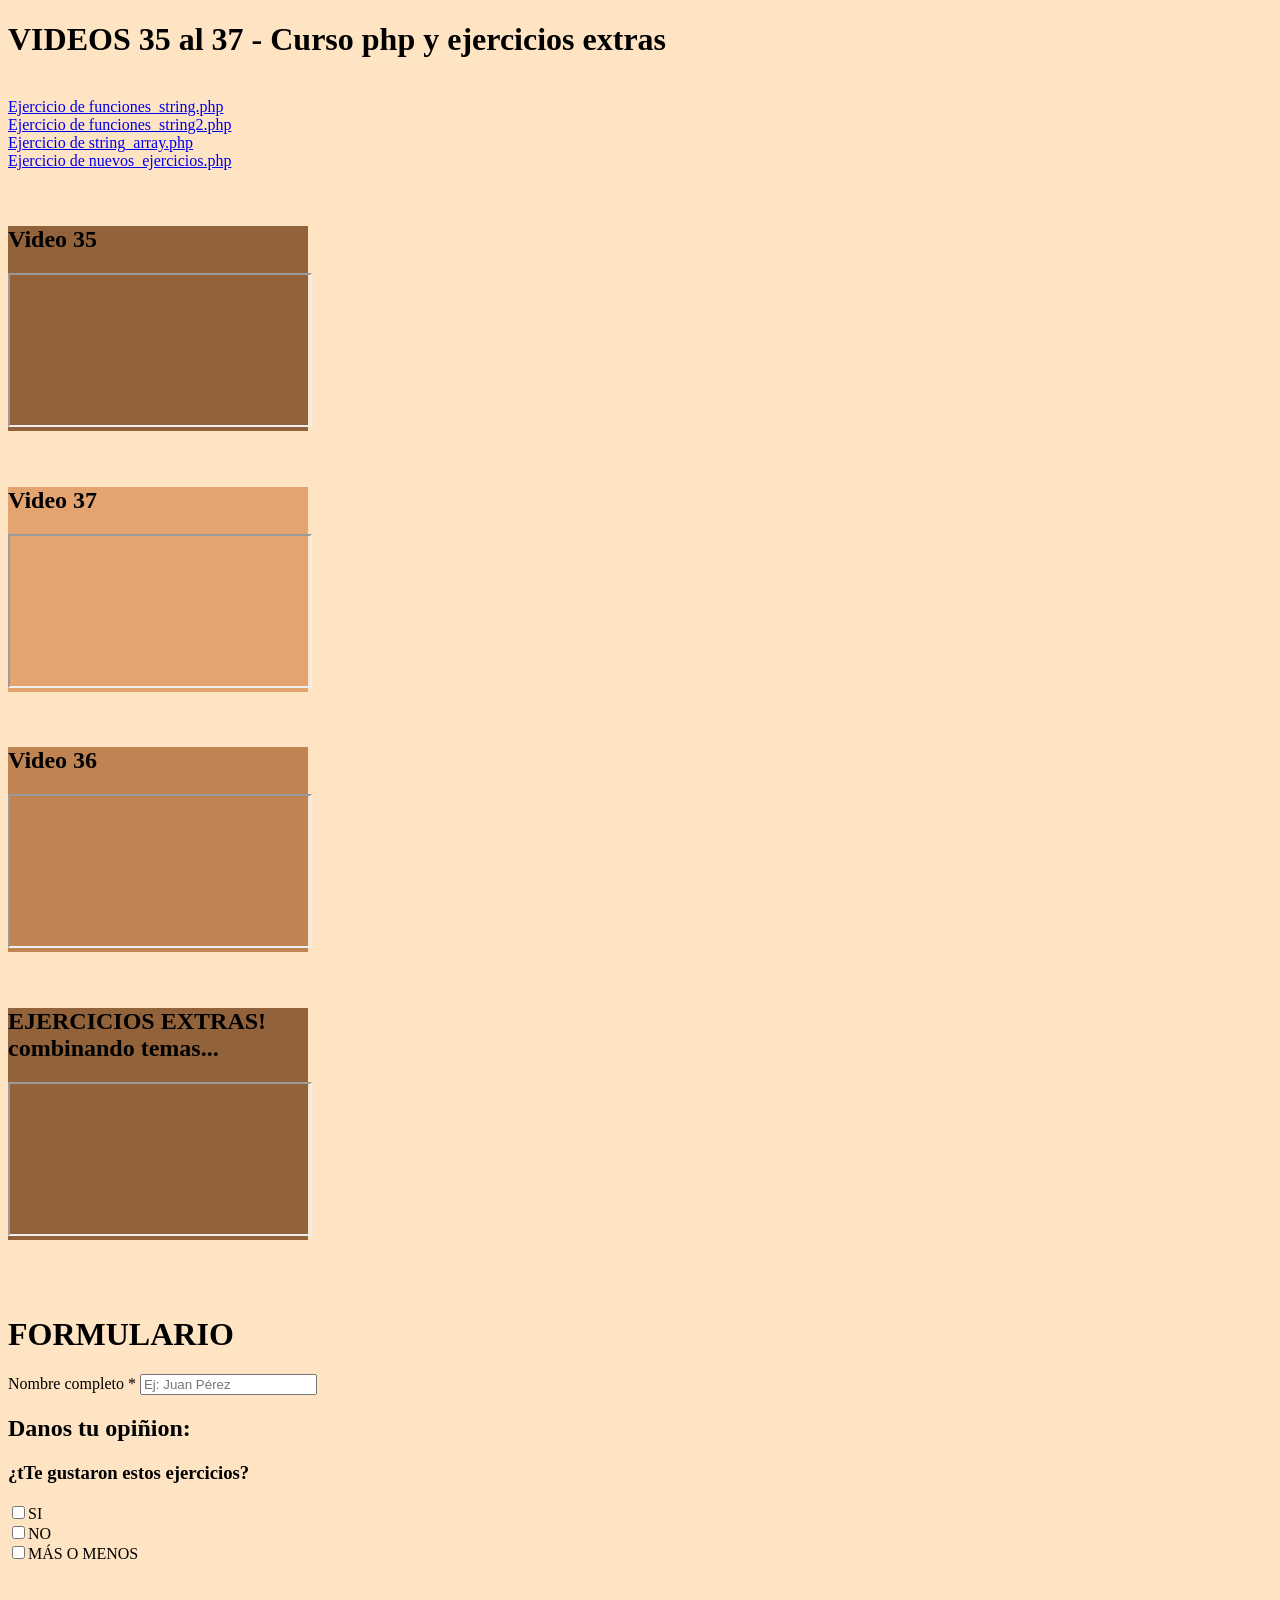
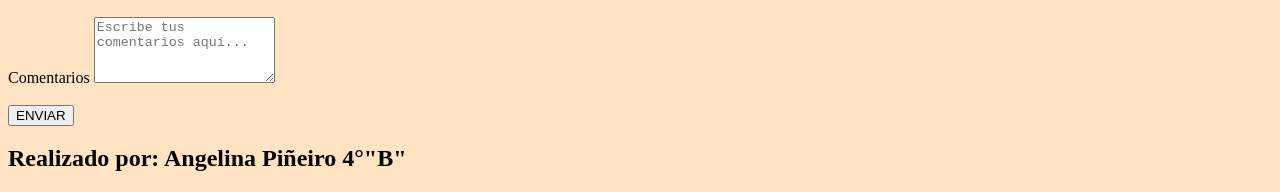
<file: videos35al37/index.html>
<!DOCTYPE html>
<html lang="en">
<head>
    <meta charset="UTF-8">
    <meta name="viewport" content="width=device-width, initial-scale=1.0">
    <title>Videos 35 al 37 - Curso php y ejercicios extras</title>
    <link rel="stylesheet" href="estilos.css">
    <h1> VIDEOS 35 al 37 - Curso php y ejercicios extras</h1>
    <br>
    <a href="funciones_string.php">Ejercicio de funciones_string.php</a>
    <br>
    <a href="funciones_string2.php">Ejercicio de funciones_string2.php</a>
   <br>
    <a href="string_array.php">Ejercicio de string_array.php</a>
    <br>
    <a href="nuevos_ejercicios.php">Ejercicio de nuevos_ejercicios.php</a>
<br>
<br>
</head>
<body>
<br>
<div id="caja1">
     <h2>Video 35</h2>
       <iframe src="funciones_string.php"></iframe>
</div>
<br>
<br>
<div id="caja3">
    <h2>Video 37</h2>
       <iframe src="string_array.php"></iframe>
</div>
<br>
<br>
<div id="caja2">
     <h2>Video 36</h2>
<iframe src="funciones_string2.php"></iframe>
    </div>
    <br>
<br>
<div id="caja4">
    <h2>EJERCICIOS EXTRAS! combinando temas...</h2>
       <iframe src="nuevos_ejercicios.php"></iframe>
</div>
<br>
<br>
    <br>
<h1>FORMULARIO</h1>
     <form action="#" method="POST" id="registroForm">
        <div id="formulario">

                <div>
                    <label for="nombre">Nombre completo *</label>
                    <input type="text" id="nombre" name="nombre" placeholder="Ej: Juan Pérez" required>
                </div>
            <h2>Danos tu opiñion:</h2>
            <h3>¿tTe gustaron estos ejercicios?</h3>
            <label>
                <input type="checkbox" name="opiñion" value="SI">SI
            </label>
            <br>
             <label>
                <input type="checkbox" name="opiñion" value="NO">NO
            </label>
             <br>
             <label>
                <input type="checkbox" name="opiñion" value="MÁS O MENOS">MÁS O MENOS
            </label>
             <br>
        </div>
        <div>
             <br>
              <br>
               <br>
                    <label for="comentarios">Comentarios</label>
                    <textarea id="comentarios" name="comentarios" rows="4" placeholder="Escribe tus comentarios aquí..."></textarea>
                </div>
            <div id="button">
                <br>
            <button type="submit">ENVIAR</button>
            </div>
            </form>
<footer>
    <h2>Realizado por: Angelina Piñeiro 4°"B"</h2>
</footer>
    </body>
</file>
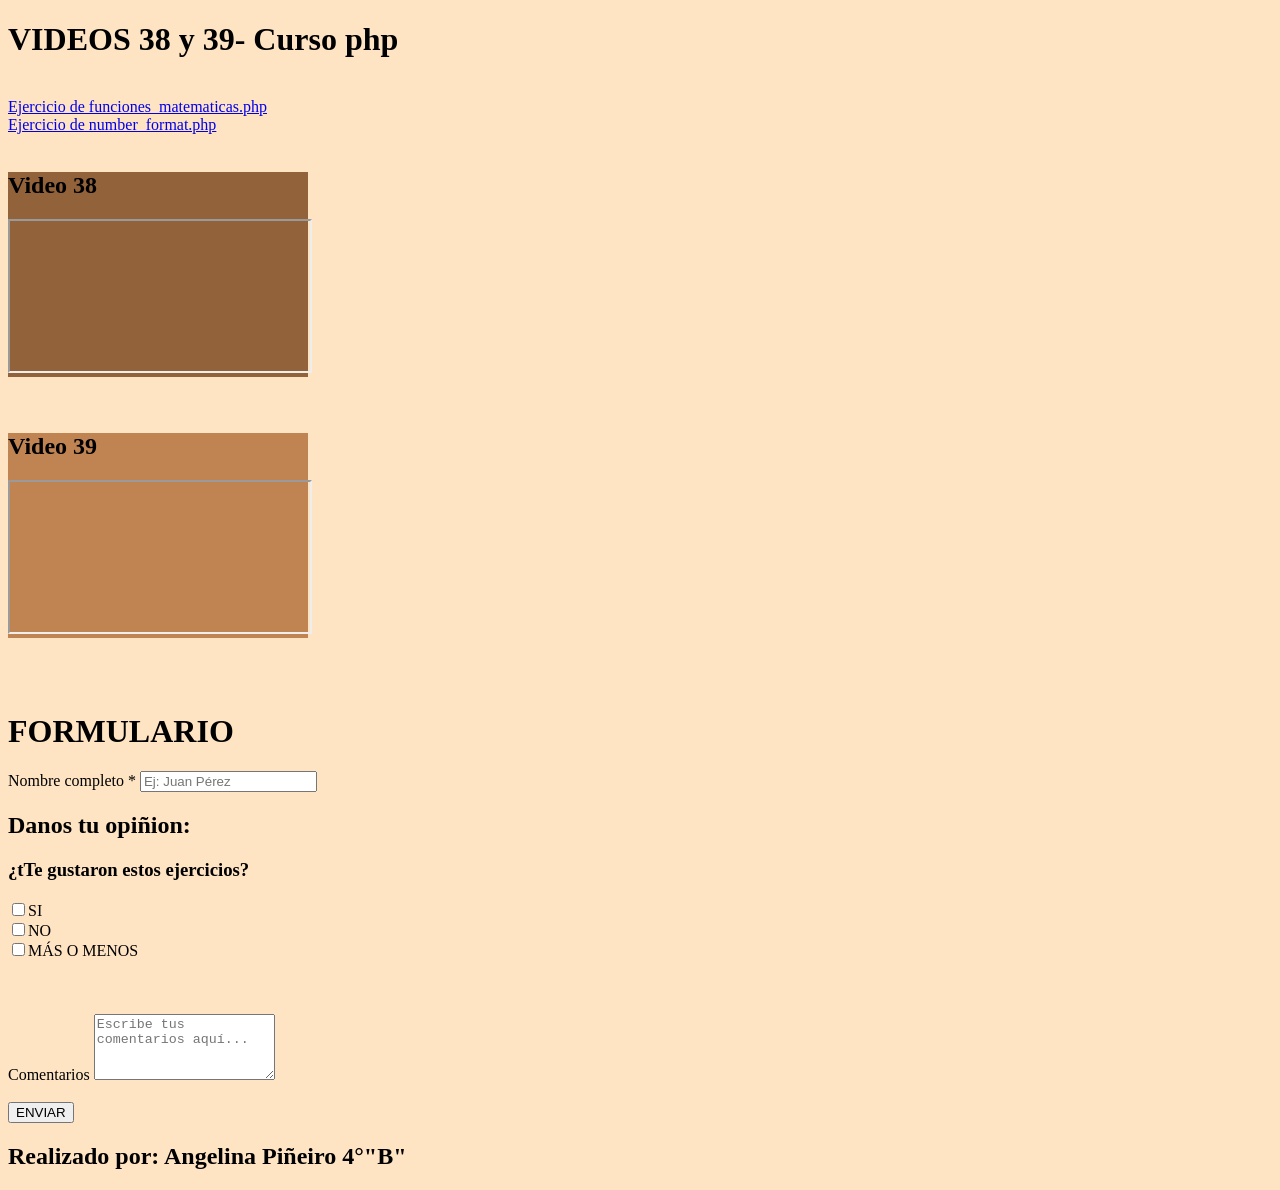
<file: videos38y39/index.html>
<!DOCTYPE html>
<html lang="en">
<head>
    <meta charset="UTF-8">
    <meta name="viewport" content="width=device-width, initial-scale=1.0">
    <title>Videos 38 y 39 - Curso php </title>
    <link rel="stylesheet" href="estilos.css">
    <h1> VIDEOS 38 y 39- Curso php </h1>
    <br>
    <a href="funciones_matematicas.php">Ejercicio de funciones_matematicas.php</a>
    <br>
    <a href="number_format.php">Ejercicio de number_format.php</a>
   <br>
</head>
<body>
<br>
<div id="caja1">
     <h2>Video 38</h2>
       <iframe src="funciones_matematicas.php"></iframe>
</div>
<br>
<br>
<div id="caja2">
    <h2>Video 39</h2>
       <iframe src="number_format.php"></iframe>
</div>
<br>
<br>
<br>
<h1>FORMULARIO</h1>
     <form action="#" method="POST" id="registroForm">
        <div id="formulario">

                <div>
                    <label for="nombre">Nombre completo *</label>
                    <input type="text" id="nombre" name="nombre" placeholder="Ej: Juan Pérez" required>
                </div>
            <h2>Danos tu opiñion:</h2>
            <h3>¿tTe gustaron estos ejercicios?</h3>
            <label>
                <input type="checkbox" name="opiñion" value="SI">SI
            </label>
            <br>
             <label>
                <input type="checkbox" name="opiñion" value="NO">NO
            </label>
             <br>
             <label>
                <input type="checkbox" name="opiñion" value="MÁS O MENOS">MÁS O MENOS
            </label>
             <br>
        </div>
        <div>
             <br>
              <br>
               <br>
                    <label for="comentarios">Comentarios</label>
                    <textarea id="comentarios" name="comentarios" rows="4" placeholder="Escribe tus comentarios aquí..."></textarea>
                </div>
            <div id="button">
                <br>
            <button type="submit">ENVIAR</button>
            </div>
            </form>
<footer>
    <h2>Realizado por: Angelina Piñeiro 4°"B"</h2>
</footer>
    </body>
</file>
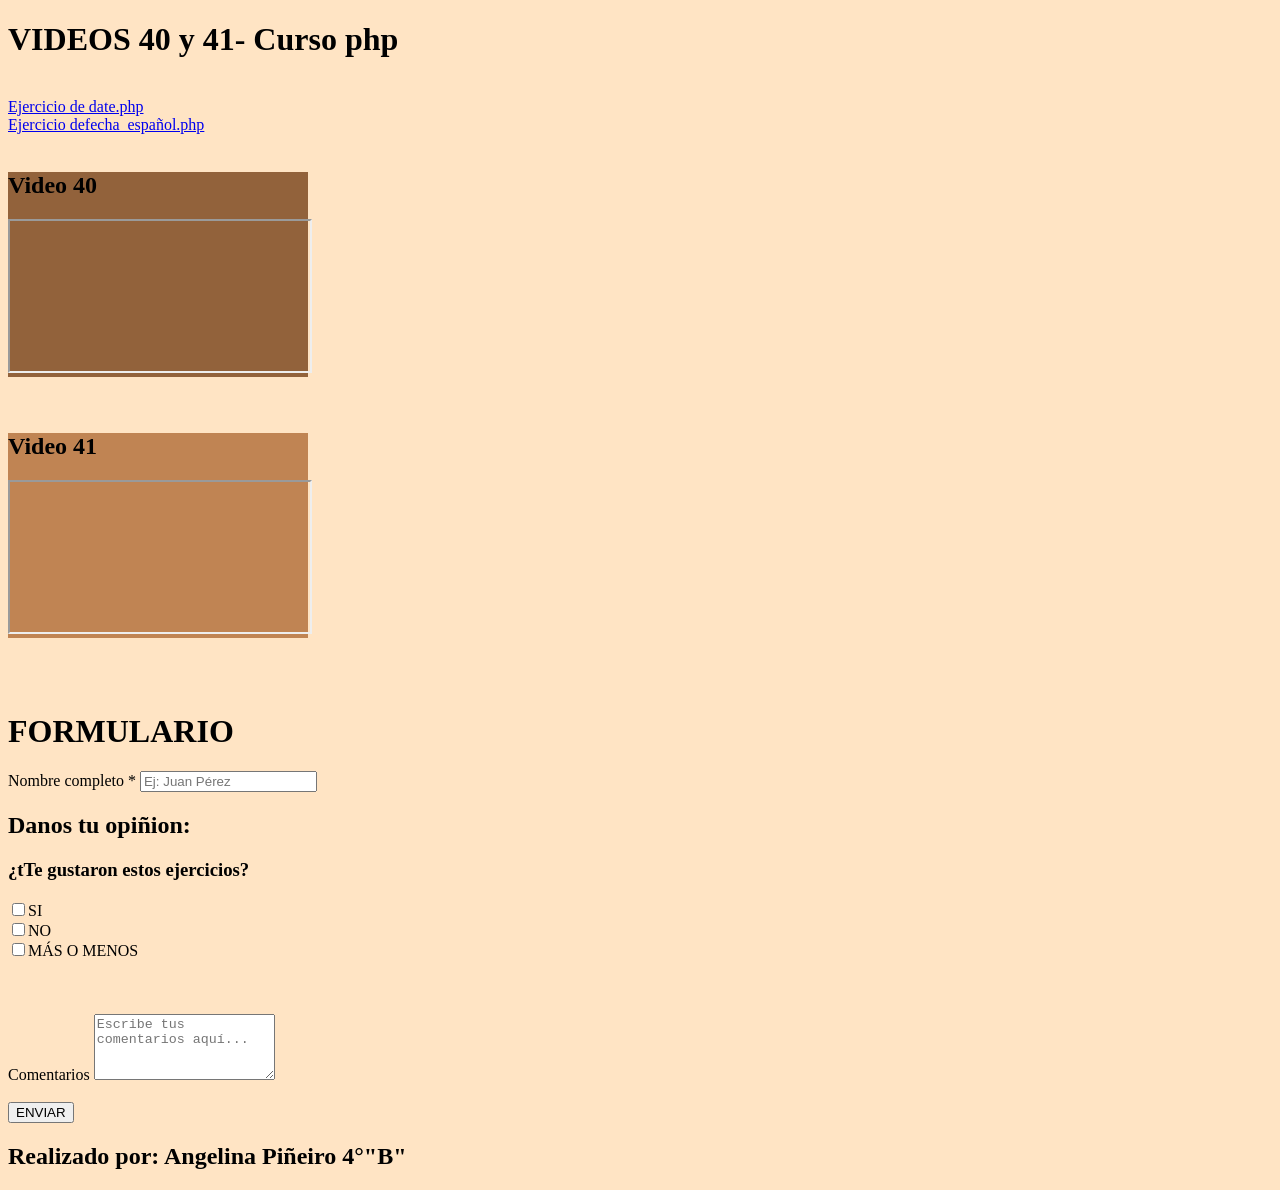
<file: videos40y41/index.html>
<!DOCTYPE html>
<html lang="en">
<head>
    <meta charset="UTF-8">
    <meta name="viewport" content="width=device-width, initial-scale=1.0">
    <title>Videos 40 y 41 - Curso php </title>
    <link rel="stylesheet" href="estilos.css">
    <h1> VIDEOS 40 y 41- Curso php </h1>
    <br>
    <a href="date.php">Ejercicio de date.php</a>
    <br>
    <a href="fecha_español.php">Ejercicio defecha_español.php</a>
   <br>
</head>
<body>
<br>
<div id="caja1">
     <h2>Video 40</h2>
       <iframe src="date.php"></iframe>
</div>
<br>
<br>
<div id="caja2">
    <h2>Video 41</h2>
       <iframe src="fecha_español.php"></iframe>
</div>
<br>
<br>
<br>
<h1>FORMULARIO</h1>
     <form action="#" method="POST" id="registroForm">
        <div id="formulario">

                <div>
                    <label for="nombre">Nombre completo *</label>
                    <input type="text" id="nombre" name="nombre" placeholder="Ej: Juan Pérez" required>
                </div>
            <h2>Danos tu opiñion:</h2>
            <h3>¿tTe gustaron estos ejercicios?</h3>
            <label>
                <input type="checkbox" name="opiñion" value="SI">SI
            </label>
            <br>
             <label>
                <input type="checkbox" name="opiñion" value="NO">NO
            </label>
             <br>
             <label>
                <input type="checkbox" name="opiñion" value="MÁS O MENOS">MÁS O MENOS
            </label>
             <br>
        </div>
        <div>
             <br>
              <br>
               <br>
                    <label for="comentarios">Comentarios</label>
                    <textarea id="comentarios" name="comentarios" rows="4" placeholder="Escribe tus comentarios aquí..."></textarea>
                </div>
            <div id="button">
                <br>
            <button type="submit">ENVIAR</button>
            </div>
            </form>
<footer>
    <h2>Realizado por: Angelina Piñeiro 4°"B"</h2>
</footer>
    </body>
</file>
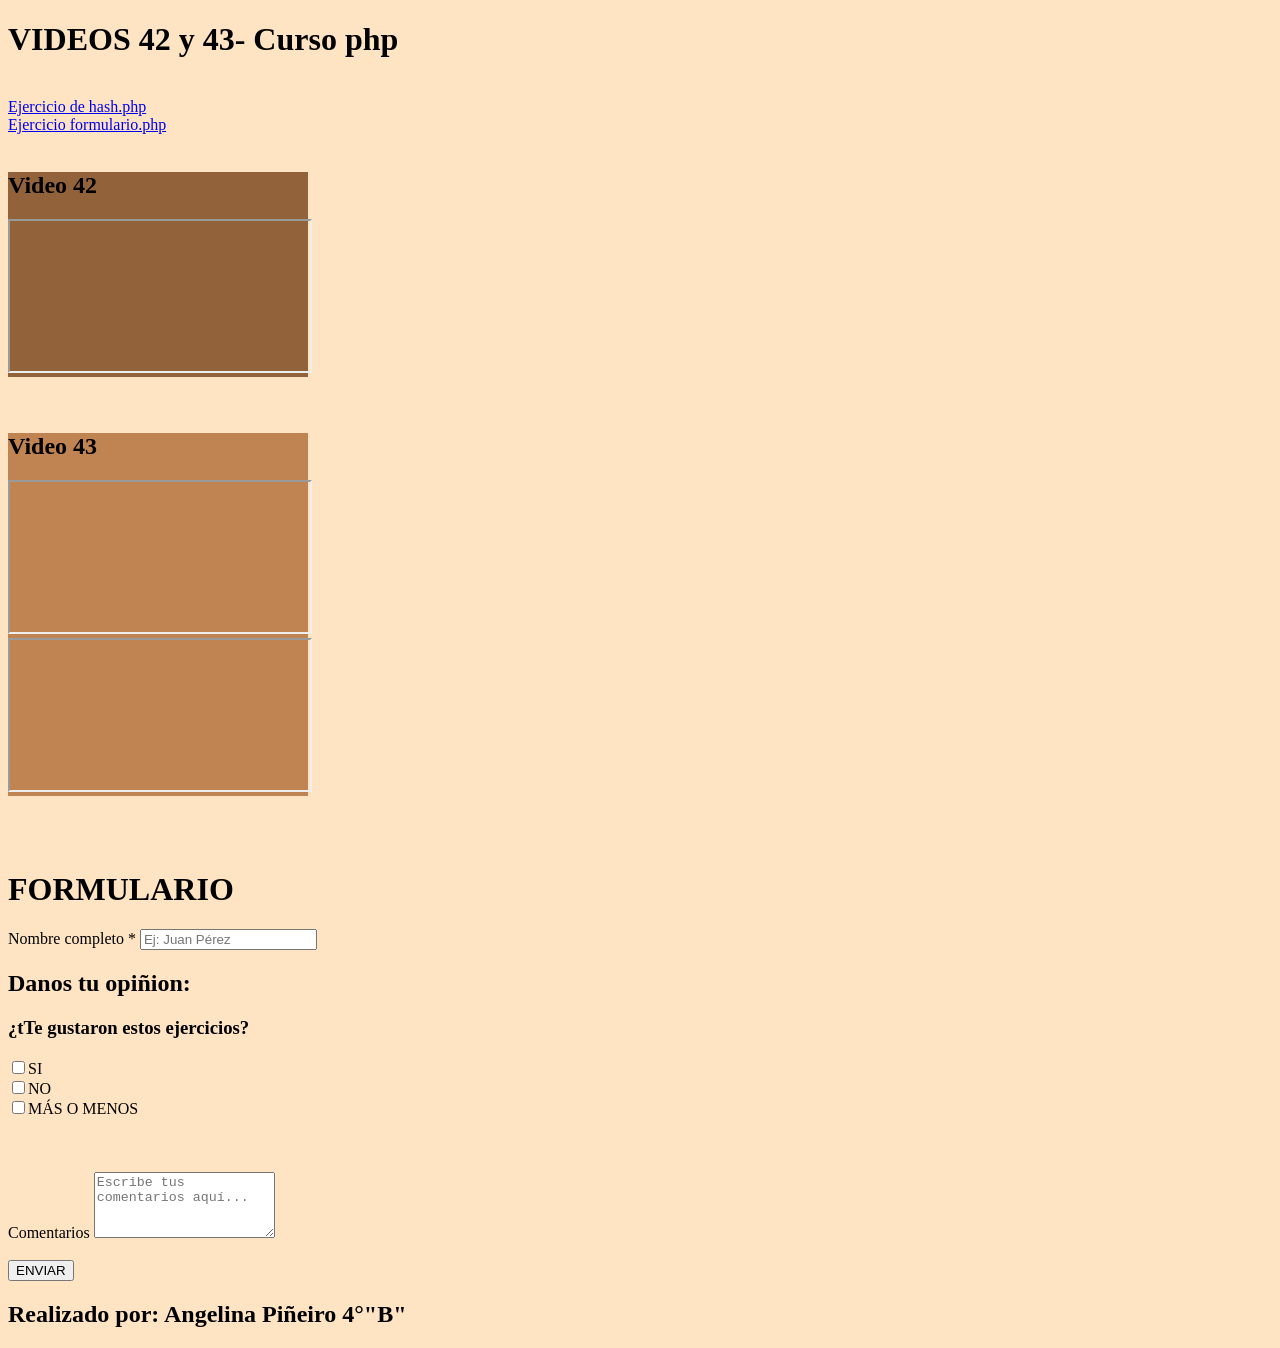
<file: videos42y43/index.html>
<!DOCTYPE html>
<html lang="en">
<head>
    <meta charset="UTF-8">
    <meta name="viewport" content="width=device-width, initial-scale=1.0">
    <title>Videos 42 y 43 - Curso php </title>
    <link rel="stylesheet" href="estilos.css">
    <h1> VIDEOS 42 y 43- Curso php </h1>
    <br>
    <a href="hash.php">Ejercicio de hash.php</a>
    <br>
    <a href="formulario.php">Ejercicio formulario.php</a>
   <br>
</head>
<body>
<br>
<div id="caja1">
     <h2>Video 42</h2>
       <iframe src="hash.php"></iframe>
</div>
<br>
<br>
<div id="caja2">
    <h2>Video 43</h2>
       <iframe src="formulario.php"></iframe>
       <br>
        <iframe src="index.php"></iframe>
</div>
<br>
<br>
<br>
<h1>FORMULARIO</h1>
     <form action="#" method="POST" id="registroForm">
        <div id="formulario">

                <div>
                    <label for="nombre">Nombre completo *</label>
                    <input type="text" id="nombre" name="nombre" placeholder="Ej: Juan Pérez" required>
                </div>
            <h2>Danos tu opiñion:</h2>
            <h3>¿tTe gustaron estos ejercicios?</h3>
            <label>
                <input type="checkbox" name="opiñion" value="SI">SI
            </label>
            <br>
             <label>
                <input type="checkbox" name="opiñion" value="NO">NO
            </label>
             <br>
             <label>
                <input type="checkbox" name="opiñion" value="MÁS O MENOS">MÁS O MENOS
            </label>
             <br>
        </div>
        <div>
             <br>
              <br>
               <br>
                    <label for="comentarios">Comentarios</label>
                    <textarea id="comentarios" name="comentarios" rows="4" placeholder="Escribe tus comentarios aquí..."></textarea>
                </div>
            <div id="button">
                <br>
            <button type="submit">ENVIAR</button>
            </div>
            </form>
<footer>
    <h2>Realizado por: Angelina Piñeiro 4°"B"</h2>
</footer>
    </body>
</file>
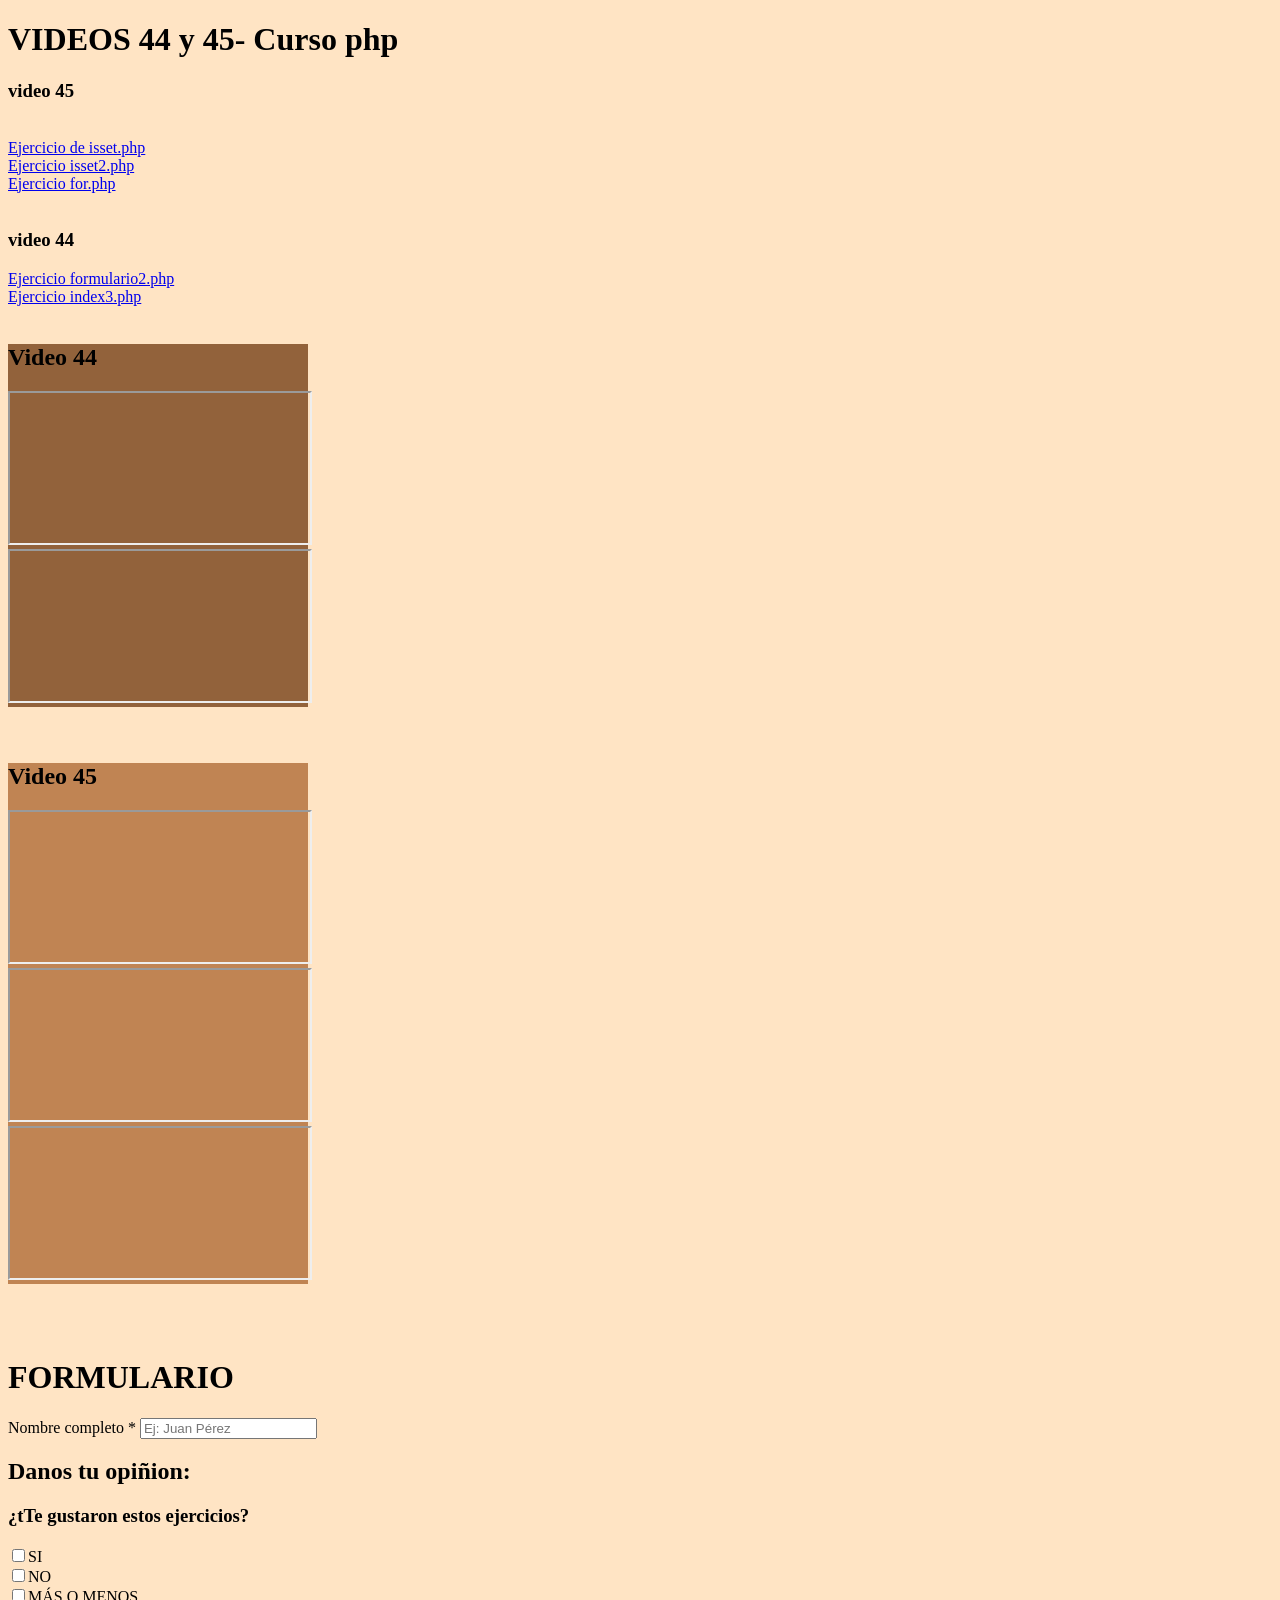
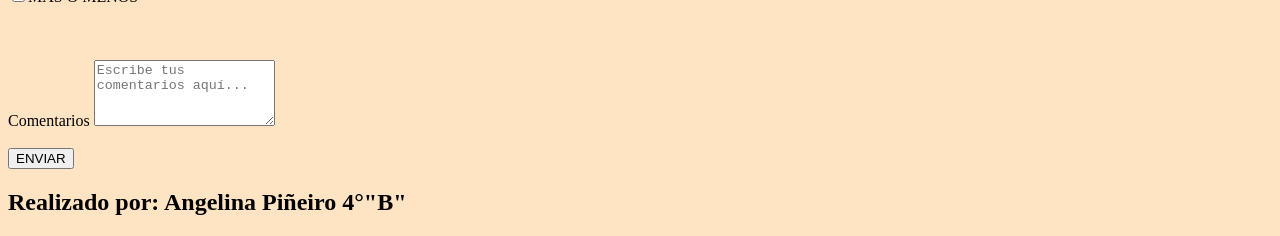
<file: videos44y45/index.html>
<!DOCTYPE html>
<html lang="en">
<head>
    <meta charset="UTF-8">
    <meta name="viewport" content="width=device-width, initial-scale=1.0">
    <title>Videos 44 y 45 - Curso php </title>
    <link rel="stylesheet" href="estilos.css">
    <h1> VIDEOS 44 y 45- Curso php </h1>
      <h3>video 45</h3>
    <br>
    <a href="isset.php">Ejercicio de isset.php</a>
    <br>
    <a href="isset2.php">Ejercicio isset2.php</a>
   <br>
   <a href="for.php">Ejercicio for.php</a>
   <br>
    <br>
    <h3>video 44</h3>
    <a href="formulario2.php">Ejercicio formulario2.php</a>
   <br>
   <a href="index3.php">Ejercicio index3.php</a>
   <br>
</head>
<body>
<br>
<div id="caja1">
     <h2>Video 44</h2>
       <iframe src="formulario2.php"></iframe>
        <iframe src="index3.php"></iframe>
</div>
<br>
<br>
<div id="caja2">
    <h2>Video 45</h2>
       <iframe src="isset.php"></iframe>
       <br>
        <iframe src="isset2.php"></iframe>
         <br>
        <iframe src="for.php"></iframe>
</div>
<br>
<br>
<br>
<h1>FORMULARIO</h1>
     <form action="#" method="POST" id="registroForm">
        <div id="formulario">

                <div>
                    <label for="nombre">Nombre completo *</label>
                    <input type="text" id="nombre" name="nombre" placeholder="Ej: Juan Pérez" required>
                </div>
            <h2>Danos tu opiñion:</h2>
            <h3>¿tTe gustaron estos ejercicios?</h3>
            <label>
                <input type="checkbox" name="opiñion" value="SI">SI
            </label>
            <br>
             <label>
                <input type="checkbox" name="opiñion" value="NO">NO
            </label>
             <br>
             <label>
                <input type="checkbox" name="opiñion" value="MÁS O MENOS">MÁS O MENOS
            </label>
             <br>
        </div>
        <div>
             <br>
              <br>
               <br>
                    <label for="comentarios">Comentarios</label>
                    <textarea id="comentarios" name="comentarios" rows="4" placeholder="Escribe tus comentarios aquí..."></textarea>
                </div>
            <div id="button">
                <br>
            <button type="submit">ENVIAR</button>
            </div>
            </form>
<footer>
    <h2>Realizado por: Angelina Piñeiro 4°"B"</h2>
</footer>
    </body>
</file>
<file: videos35al37/estilos.css>
body{
    background-color: bisque;
}

#caja1 {
    background-color: rgb(146, 98, 59);
    width: 300px;
    height: auto;
}

#caja2 {
    background-color: rgb(192, 132, 83);
    width: 300px;
    height: auto;
}

#caja3 {
    background-color: rgb(228, 164, 111);
    width: 300px;
    height: auto;
}


#caja4 {
    background-color: rgb(146, 98, 59);
    width: 300px;
    height: auto;
}
</file>
<file: videos38y39/estilos.css>
body{
    background-color: bisque;
}

#caja1 {
    background-color: rgb(146, 98, 59);
    width: 300px;
    height: auto;
}

#caja2 {
    background-color: rgb(192, 132, 83);
    width: 300px;
    height: auto;
}
</file>
<file: videos40y41/estilos.css>
body{
    background-color: bisque;
}

#caja1 {
    background-color: rgb(146, 98, 59);
    width: 300px;
    height: auto;
}

#caja2 {
    background-color: rgb(192, 132, 83);
    width: 300px;
    height: auto;
}
</file>
<file: videos42y43/estilos.css>
body{
    background-color: bisque;
}

#caja1 {
    background-color: rgb(146, 98, 59);
    width: 300px;
    height: auto;
}

#caja2 {
    background-color: rgb(192, 132, 83);
    width: 300px;
    height: auto;
}
</file>
<file: videos44y45/estilos.css>
body{
    background-color: bisque;
}

#caja1 {
    background-color: rgb(146, 98, 59);
    width: 300px;
    height: auto;
}

#caja2 {
    background-color: rgb(192, 132, 83);
    width: 300px;
    height: auto;
}
</file>
